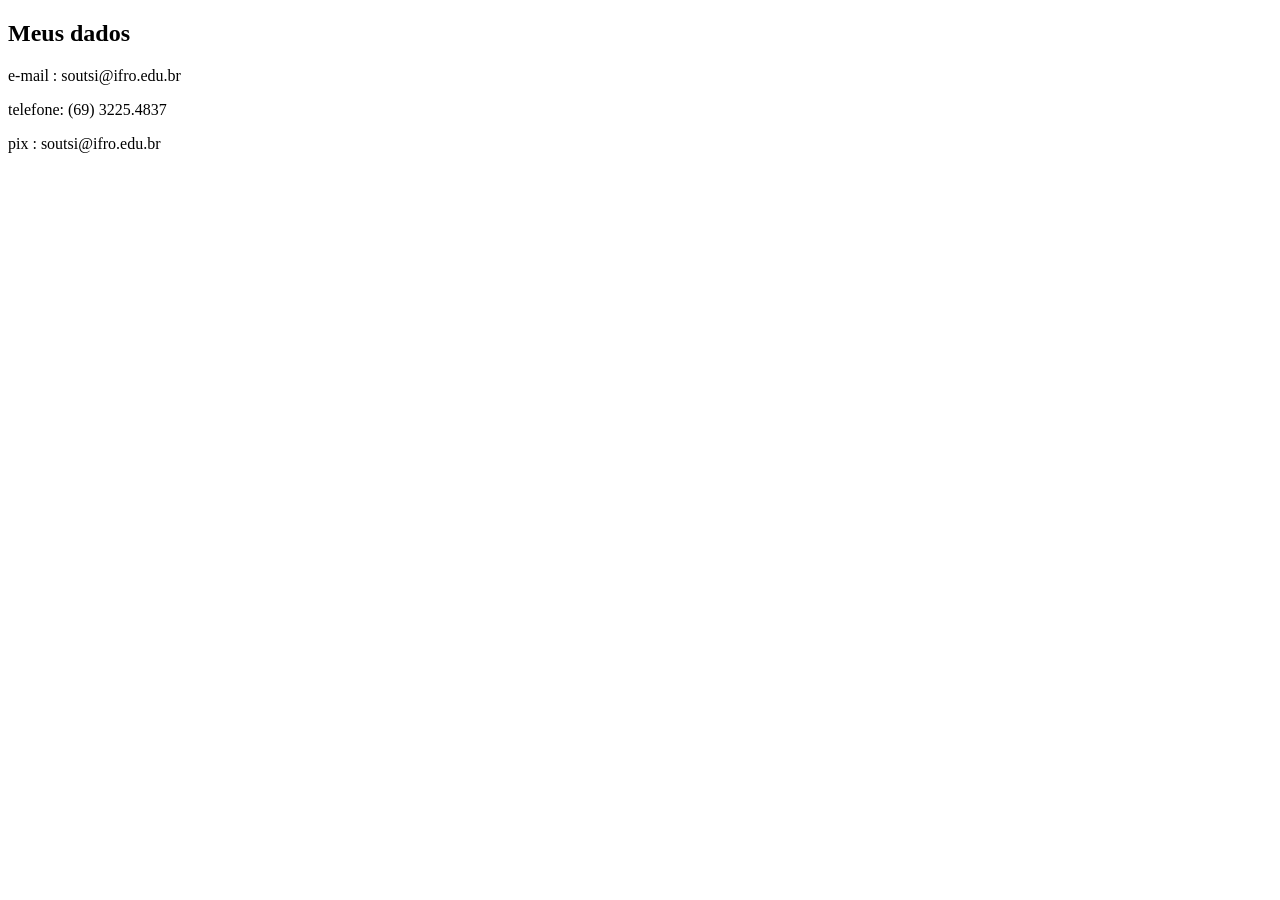
<file: Templates/contato.html>
<!DOCTYPE html>
<html lang="pt">
  <head>
    <meta charset="utf-8">
    <title>Contato</title>
  </head>
  <body>
    <h2>Meus dados</h2>
    <p>e-mail  : soutsi@ifro.edu.br</p>
    <p>telefone: (69) 3225.4837</p>
    <p>pix     : soutsi@ifro.edu.br</p>
  </body>
</html>
</file>
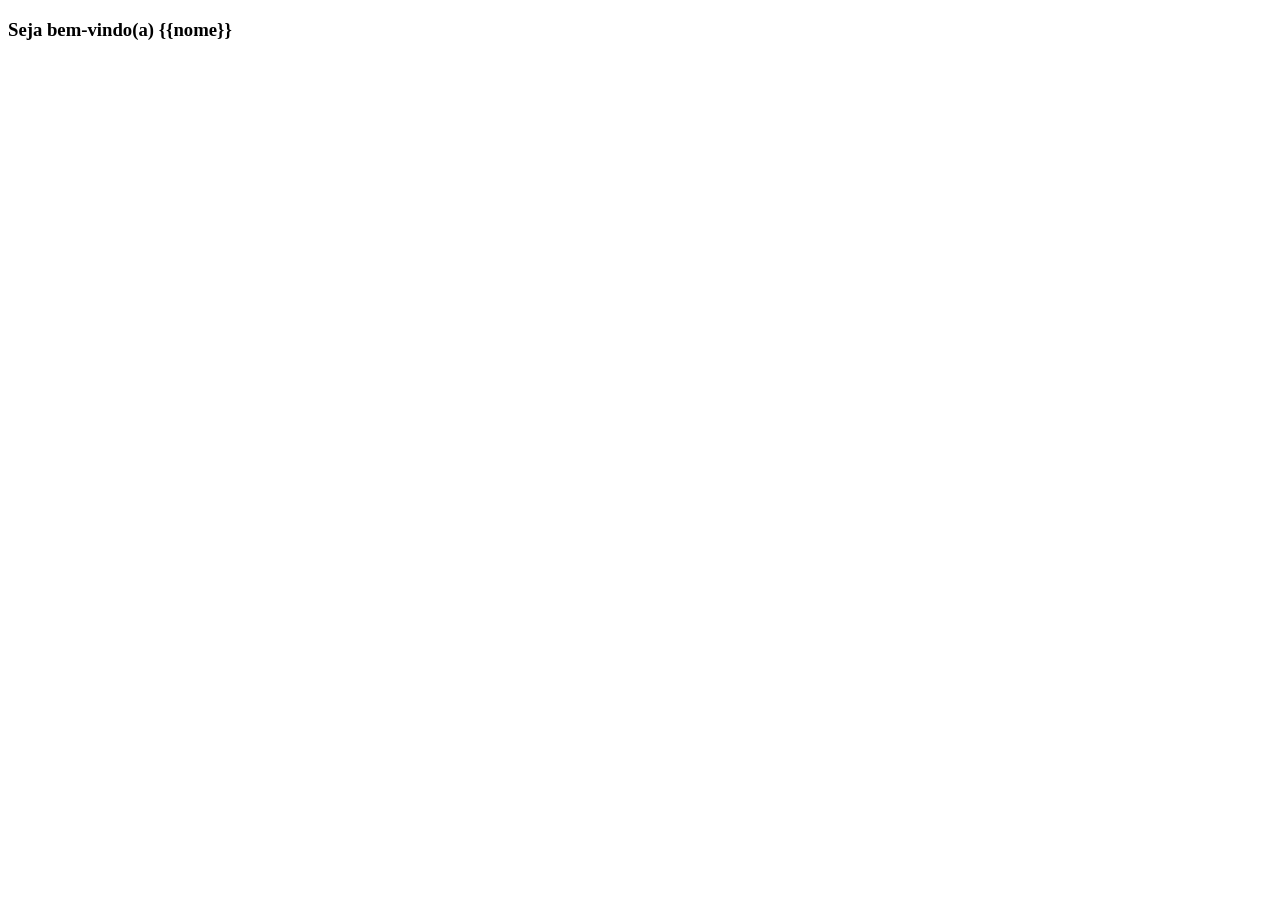
<file: Templates/homepage_nome.html>
<!DOCTYPE html>
<html lang="pt-br">
<head>
    <meta charset="UTF-8">
    <meta name="viewport" content="width=device-width, initial-scale=1.0">
    <title>Document</title>
</head>
<body>
    <h3>Seja bem-vindo(a) {{nome}}</h3>
</body>
</html>
</file>
